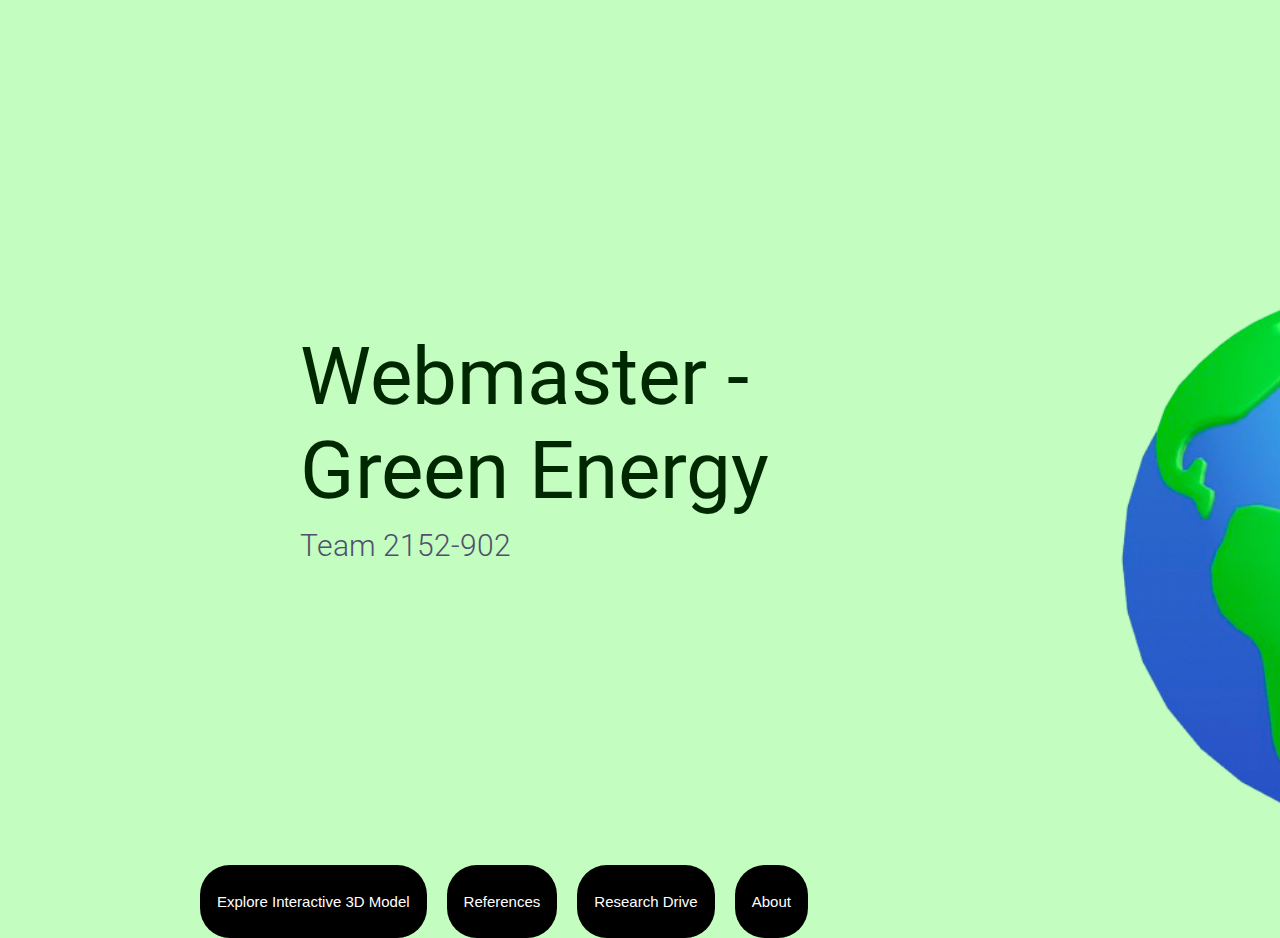
<file: index.html>
<!DOCTYPE html>
<html lang="en">
<head>
    <meta charset="UTF-8">
    <meta name="viewport" content="width=device-width, initial-scale=1.0">
    <title>Webmaster</title>
    <link rel="preconnect" href="https://fonts.googleapis.com">
    <link rel="preconnect" href="https://fonts.gstatic.com" crossorigin>
    <link href="https://fonts.googleapis.com/css2?family=Roboto:wght@300;400&display=swap" rel="stylesheet">
    <link rel="stylesheet" href="main.css">
    <style>
        
    </style>
</head>
<body>
    
    <div class="main">
        <div class="header">
            <p class="title">Webmaster - Green Energy</p>
            <p class="desc">Team 2152-902</p>
        </div>

        <img src="Screenshot_2024-01-10_at_8.39.27_PM-removebg-preview.png" alt="">


    </div>
    

     
   

    <div class="bottom">
        <a href="city.html"><button class="button">Explore Interactive 3D Model</button></a>

        <a href="references.html"><button class="button">References</button></a>

        <a href="https://drive.google.com/drive/folders/1cDCDzP9tLtMoOgc3k93JdR1gr8aoe-2U?usp=share_link", target="_blank"><button class="button">Research Drive</button></a>

        <a href="about.html"><button class="button">About</button></a>


 
    </div>
    
</body>

</html>
</file>
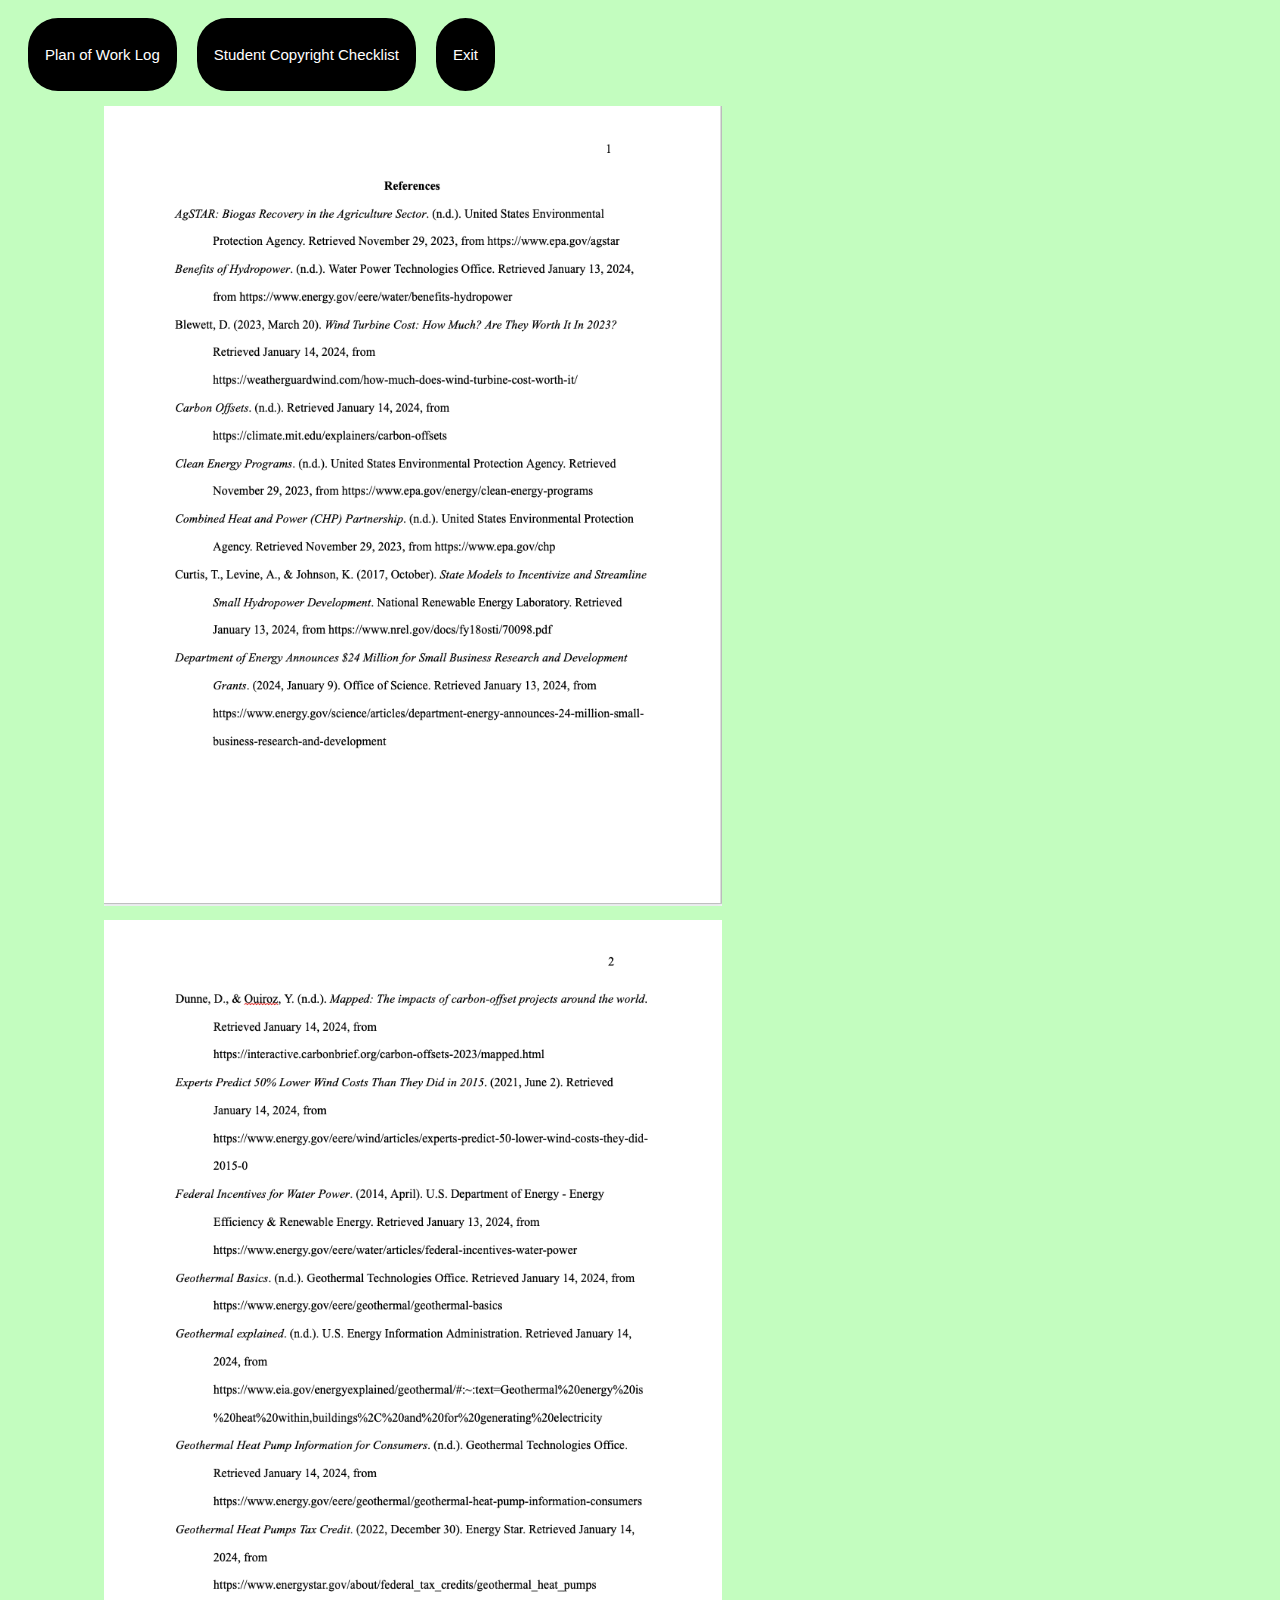
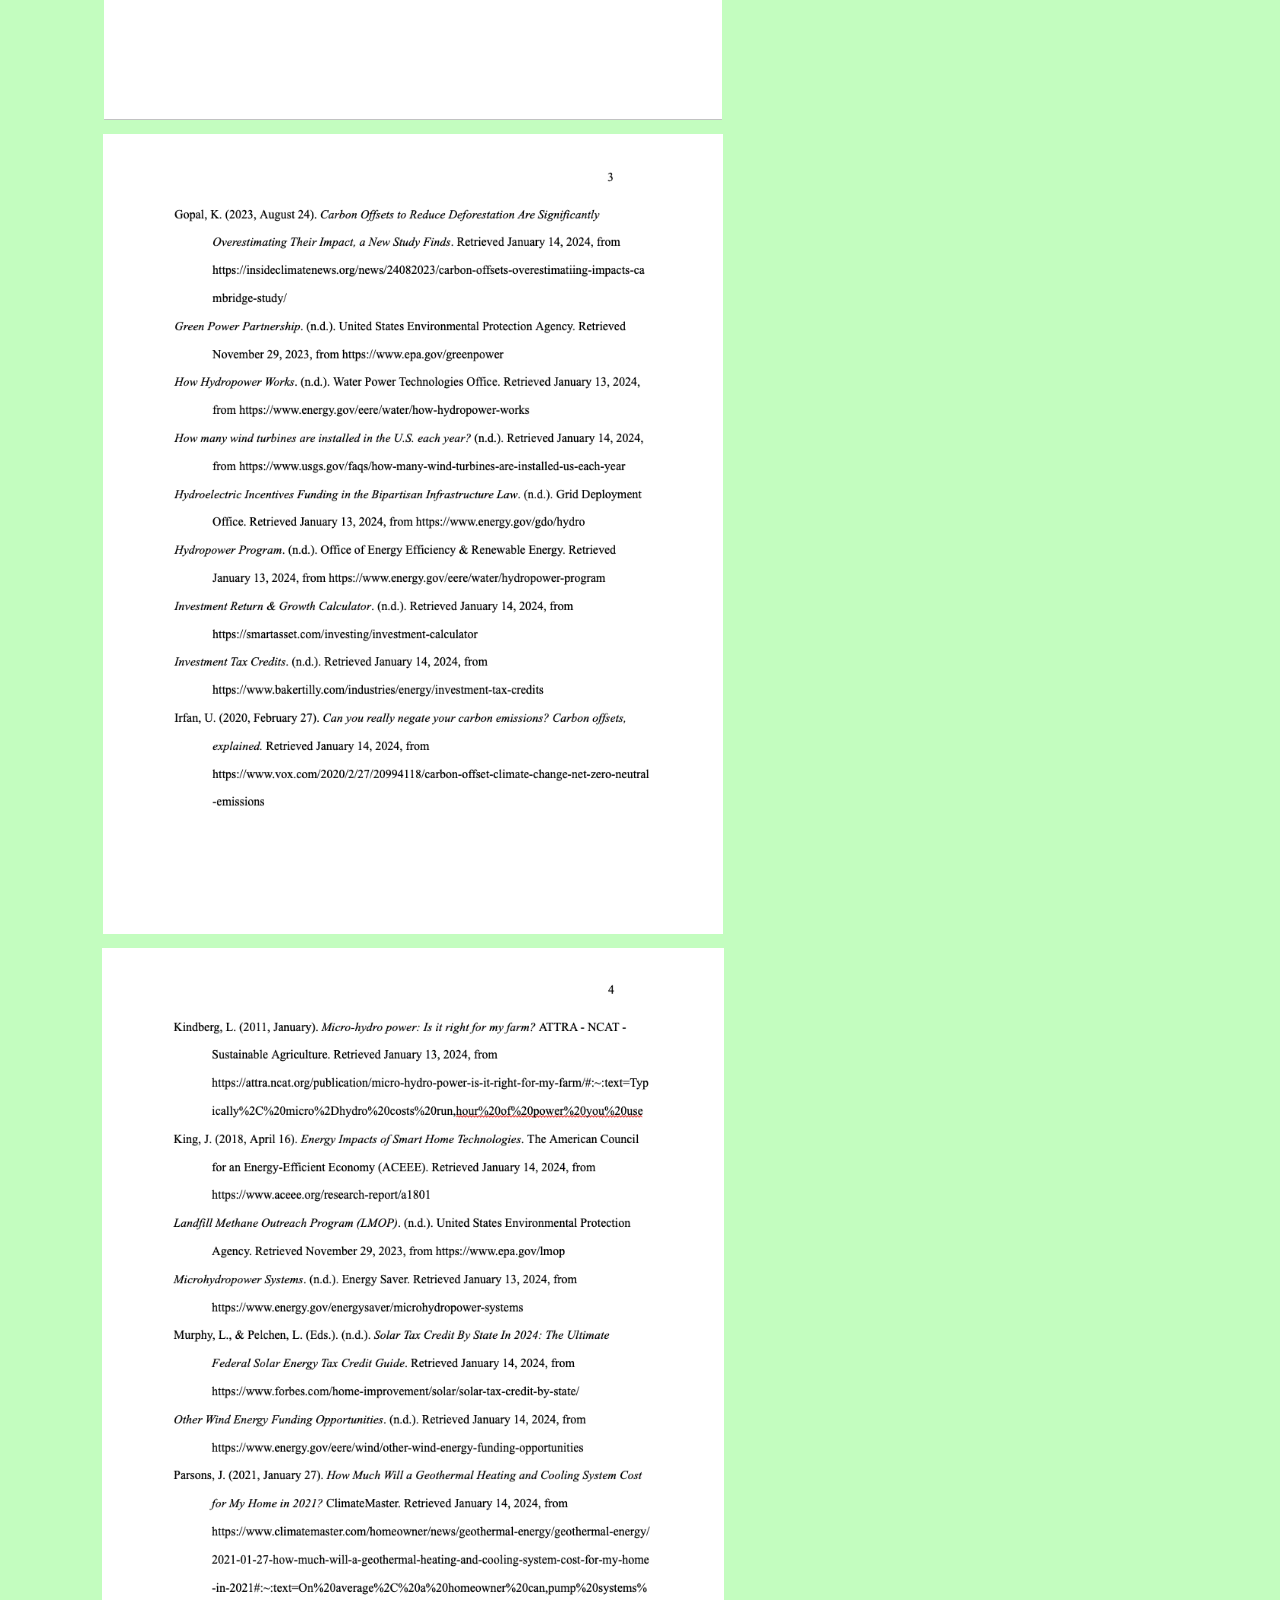
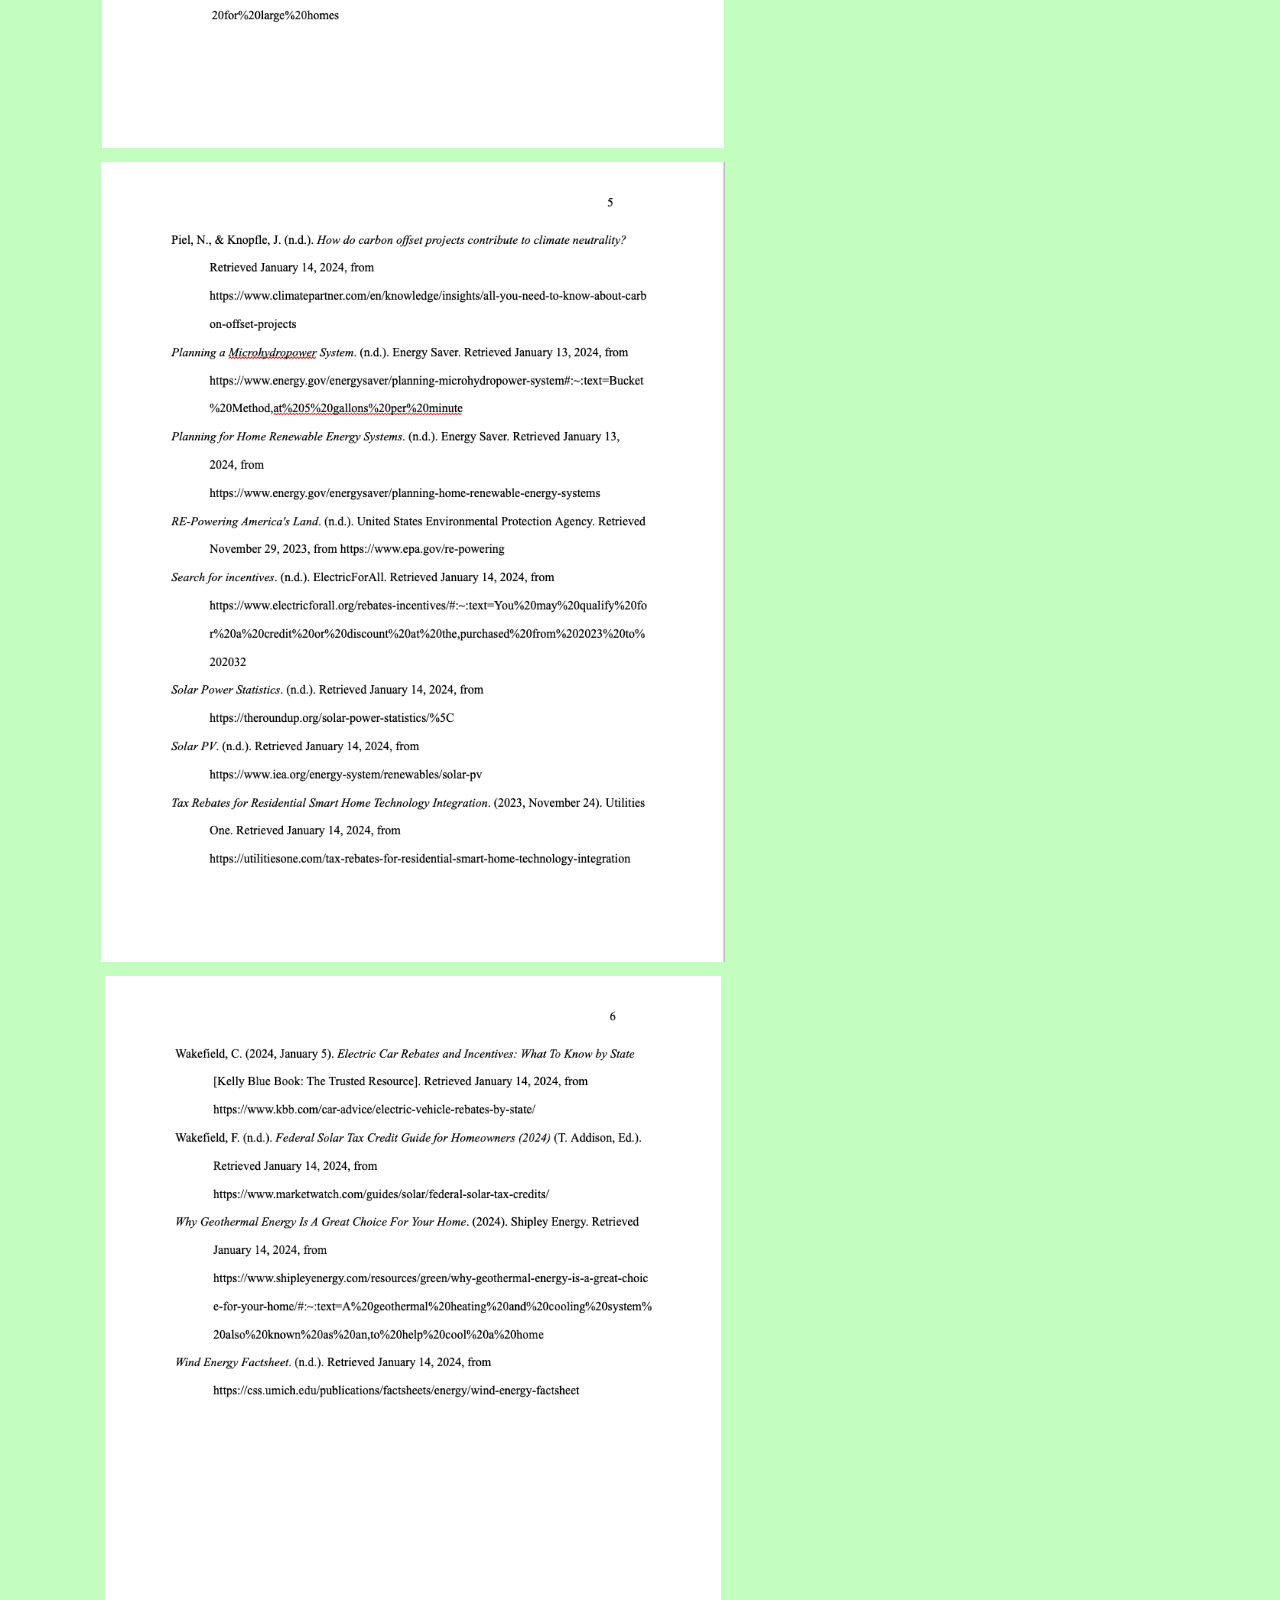
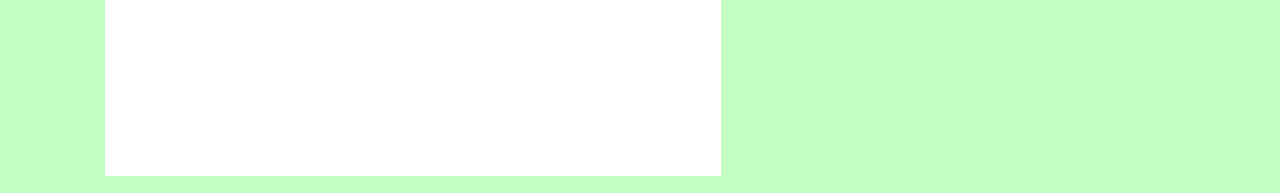
<file: references.html>
<!DOCTYPE html>
<html lang="en">
<head>
    <meta charset="UTF-8">
    <meta name="viewport" content="width=device-width, initial-scale=1.0">
    <title>References</title>
    <link rel="preconnect" href="https://fonts.googleapis.com">
    <link rel="preconnect" href="https://fonts.gstatic.com" crossorigin>
    <link href="https://fonts.googleapis.com/css2?family=Roboto:wght@300;400&display=swap" rel="stylesheet">
    <link rel="stylesheet" href="ref.css">
</head>
<body>

    <div class="top">
        <a href="https://drive.google.com/file/d/1b3U0qGS9sI60Iumhg9OAC0uWFC2ysYar/view?usp=share_link", target="_blank"><button class="button">Plan of Work Log</button></a>

        <a href="https://drive.google.com/file/d/1ayadlxdcXcXtvW1DGeUBDLwrJnXiYTDg/view?usp=share_link", target="_blank"><button class="button">Student Copyright Checklist</button></a>

        <a href="index.html"><button class="button">Exit</button></a>


    </div>
    

    <div class="ref-div">
        <img class="ref" src="r1.png" alt="">
        <img class="ref" src="r2.png" alt="">
        <img class="ref" src="r3.png" alt="">
        <img class="ref" src="r4.png" alt="">
        <img class="ref" src="r5.png" alt="">
        <img class="ref" src="r6.png" alt="">
    </div>
</body>
</html>
</file>
<file: main.css>
body{
    background-color: rgb(195, 253, 191);
    margin: 0;
    padding: 0;
    font-family: Roboto;
}

.header{
    margin-top: 250px;
    margin-left: 300px;
}
.title{
    font-size: 80px;
    font-weight: 400;
    width: 500px;
    color: rgb(0, 40, 0);
    margin-bottom: 10px;
}

.desc{
    font-size: 30px;
    font-weight: 300;
    width: 600px;
    color: rgb(80, 80, 110);
    margin-top: 0;
    margin-bottom: 10px;
}

.button{
    background-color: black;
    color: white;
    border-radius: 30px;
    border: none;
    font-size: 15px;
    padding: 28px 17px;
    margin-top: 5px;
    margin-left: 10px;
    margin-right: 10px;
    transition: background-color 0.4s, color 0.4s, padding 0.5s;
}
.button:hover{
    background-color: rgb(220, 220, 220);
    color: black;
    padding: 32px 22px;
    
}

.main{
    display: flex;
    flex-direction: row;
}

img{
    width: 600px;
    height: 600px;
    object-fit: cover;
    margin-left: 200px;
    margin-top: 260px;
}

.bottom{
    display: flex;
    flex-direction: row;
    margin-left: 190px;
}

.city-header{
    display: flex;
}
</file>
<file: ref.css>
body{
    display: flex;
    flex-direction: column;
    background-color: rgb(195, 253, 191);

}

.ref{
    width: 800px;
    height: 800px;
    object-fit: contain;
    margin: 5px;
}


.button{
    background-color: black;
    color: white;
    border-radius: 30px;
    border: none;
    font-size: 15px;
    padding: 28px 17px;
    margin-left: 10px;
    margin-right: 10px;
    transition: background-color 0.4s, color 0.4s, padding 0.5s;
}
.button:hover{
    background-color: rgb(220, 220, 220);
    color: black;
    padding: 32px 22px;
    
}

.top{
    display:flex;
    margin: 10px;
}
</file>
